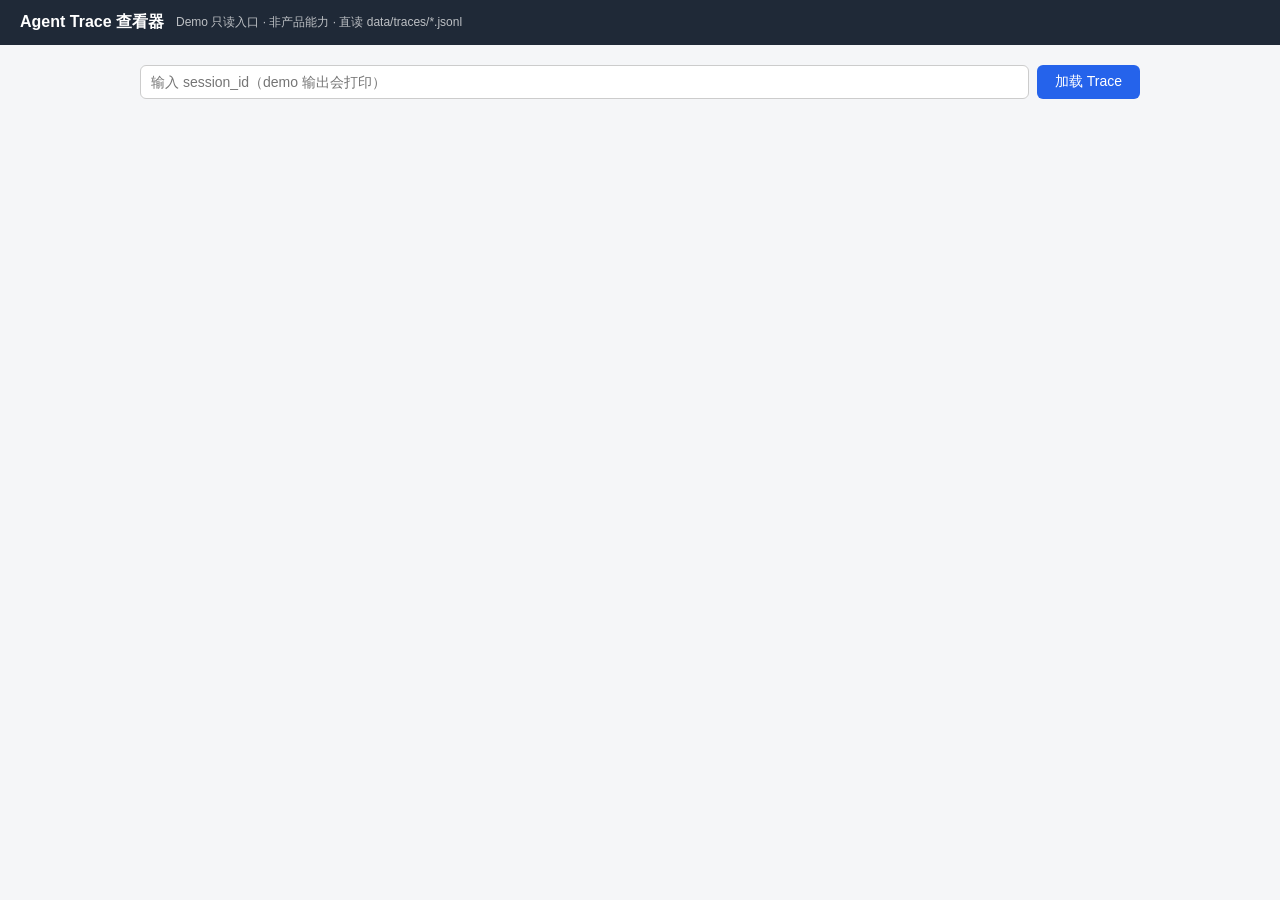
<file: frontend/agent-trace.html>
<!DOCTYPE html>
<html lang="zh-CN">
<head>
<meta charset="UTF-8">
<meta name="viewport" content="width=device-width, initial-scale=1.0">
<title>Agent Trace 查看器（Demo 只读）</title>
<style>
  body { font-family: "Segoe UI", "Microsoft YaHei", sans-serif; margin: 0; background: #f5f6f8; color: #222; }
  header { background: #1f2937; color: #fff; padding: 12px 20px; display: flex; align-items: center; gap: 12px; }
  header h1 { font-size: 16px; margin: 0; font-weight: 600; }
  main { max-width: 1000px; margin: 20px auto; padding: 0 16px; }
  .bar { display: flex; gap: 8px; margin-bottom: 14px; }
  input { flex: 1; padding: 8px 10px; border: 1px solid #ccc; border-radius: 6px; font-size: 14px; }
  button { padding: 8px 18px; border: 0; border-radius: 6px; background: #2563eb; color: #fff; cursor: pointer; font-size: 14px; }
  button:hover { background: #1d4ed8; }
  .summary { background: #fff; border: 1px solid #e5e7eb; border-radius: 8px; padding: 12px 16px; margin-bottom: 14px; font-size: 13px; }
  .summary b { color: #111827; }
  .event { background: #fff; border: 1px solid #e5e7eb; border-left: 4px solid #9ca3af; border-radius: 6px; padding: 8px 12px; margin-bottom: 6px; font-size: 13px; }
  .event.transition { border-left-color: #2563eb; }
  .event.node_started { border-left-color: #7c3aed; }
  .event.node_finished { border-left-color: #7c3aed; }
  .event.tool_call { border-left-color: #059669; }
  .event.fallback { border-left-color: #d97706; }
  .event.escape { border-left-color: #dc2626; }
  .event.session_end { border-left-color: #111827; }
  .ev-head { font-weight: 600; color: #111827; }
  .ev-meta { color: #6b7280; margin-top: 2px; word-break: break-all; }
  .error { color: #dc2626; background: #fef2f2; border: 1px solid #fecaca; border-radius: 6px; padding: 10px 14px; }
</style>
</head>
<body>
<header>
  <h1>Agent Trace 查看器</h1>
  <span style="font-size:12px;opacity:.7">Demo 只读入口 · 非产品能力 · 直读 data/traces/*.jsonl</span>
</header>
<main>
  <div class="bar">
    <input id="sid" placeholder="输入 session_id（demo 输出会打印）" />
    <button onclick="load()">加载 Trace</button>
  </div>
  <div id="summary" class="summary" style="display:none"></div>
  <div id="events"></div>
  <script>
    const $ = (id) => document.getElementById(id);

    async function load() {
      const sid = $("sid").value.trim();
      if (!sid) { showError("请输入 session_id（Demo 脚本输出中可见）。"); return; }
      try {
        const res = await fetch(`/api/agent/traces/${encodeURIComponent(sid)}`);
        if (!res.ok) { showError(`HTTP ${res.status}：${(await res.json()).detail || "读取失败"}`); return; }
        const data = await res.json();
        render(sid, data);
      } catch (e) {
        showError("请求失败：" + e.message);
      }
    }

    function render(sid, data) {
      $("events").innerHTML = "";
      $("summary").style.display = "block";
      const kinds = {};
      data.events.forEach(e => { kinds[e.event] = (kinds[e.event] || 0) + 1; });
      $("summary").innerHTML = "";
      const s = document.createElement("div");
      s.append("session: ", bold(sid), " · 共 ", bold(String(data.count)), " 条事件 · 分布：");
      Object.entries(kinds).forEach(([k, n]) => s.append(bold(` ${k}=${n}`)));
      $("summary").append(s);

      data.events.forEach(e => {
        const div = document.createElement("div");
        div.className = "event " + (e.event || "");
        const head = document.createElement("div");
        head.className = "ev-head";
        head.textContent = `[${e.event || "?"}] ${e.state || ""}${e.node ? " · " + e.node : ""}`;
        div.appendChild(head);
        const meta = document.createElement("div");
        meta.className = "ev-meta";
        const parts = [];
        if (e.role) parts.push("role=" + e.role);
        if (e.model) parts.push("model=" + e.model);
        if (e.retries !== undefined) parts.push("retries=" + e.retries);
        if (e.validated !== undefined) parts.push("validated=" + e.validated);
        if (e.fallback_used) parts.push("fallback=" + e.fallback_used);
        if (e.latency_ms !== undefined && e.latency_ms !== null) parts.push("latency_ms=" + e.latency_ms);
        if (e.ts) parts.push(e.ts);
        meta.textContent = parts.join("  ");
        div.appendChild(meta);
        if (e.input_summary) {
          const p = document.createElement("div"); p.className = "ev-meta"; p.textContent = "input: " + e.input_summary;
          div.appendChild(p);
        }
        $("events").appendChild(div);
      });
    }

    function bold(text) { const b = document.createElement("b"); b.textContent = text; return b; }
    function showError(msg) {
      $("events").innerHTML = "";
      $("summary").style.display = "none";
      const div = document.createElement("div");
      div.className = "error";
      div.textContent = msg;
      $("events").appendChild(div);
    }

    window.addEventListener("DOMContentLoaded", () => {
      const q = new URLSearchParams(location.search).get("session");
      if (q) { $("sid").value = q; load(); }
    });
  </script>
</main>
</body>
</html>
</file>
